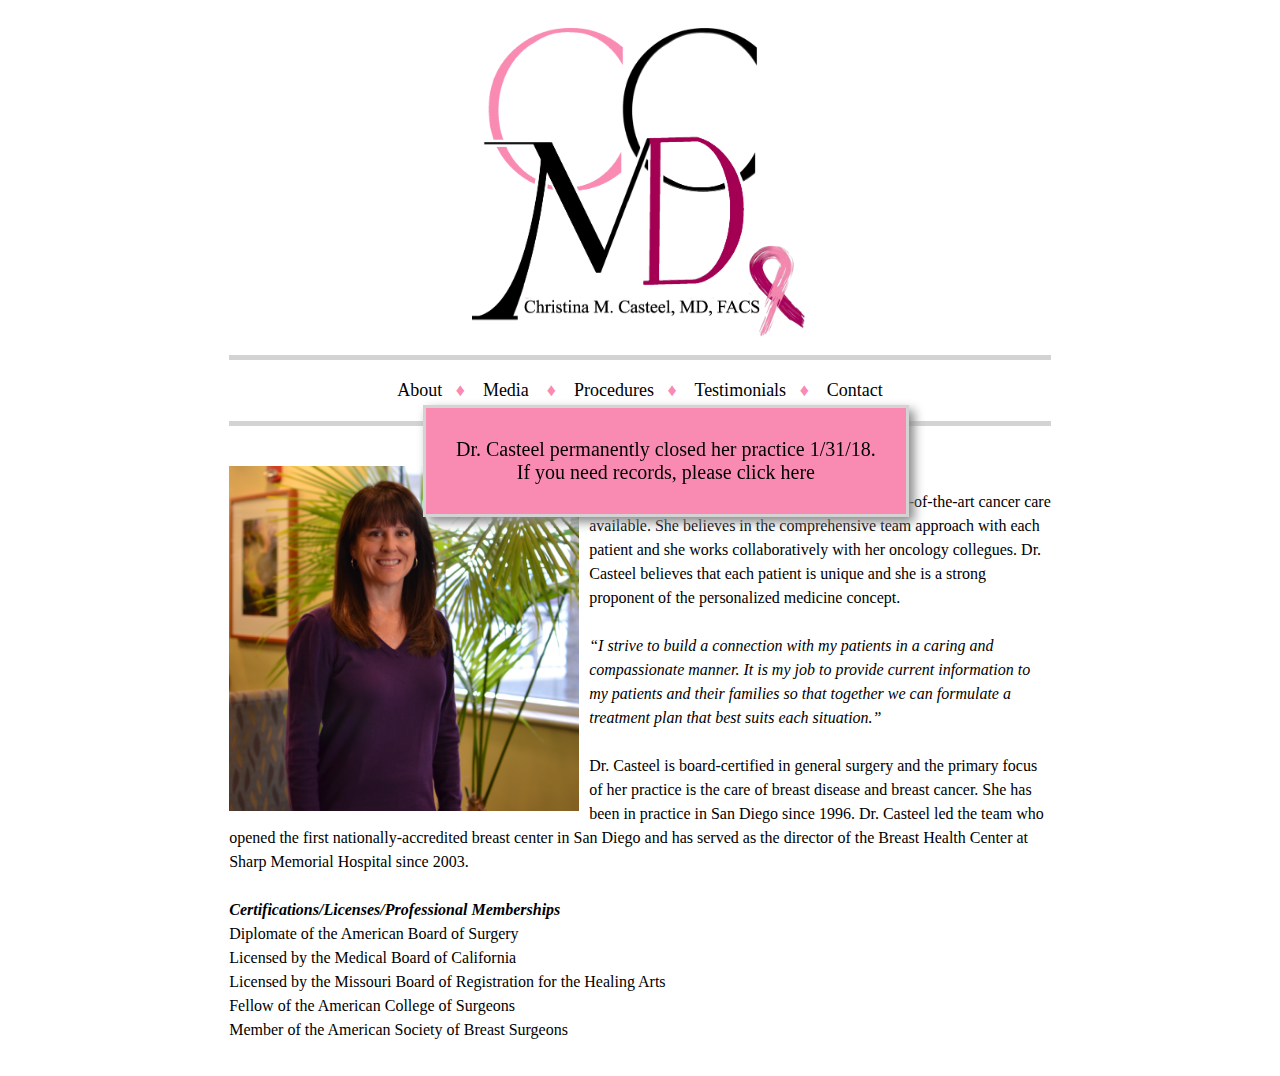
<file: index.html>
<!DOCTYPE html PUBLIC "-//W3C//DTD HTML 4.01 Transitional//EN"
   "http://www.w3.org/TR/html4/loose.dtd">
<html>
<head>
	<link rel="shortcut icon" href="ribbon.ico" />
	<title>Christina M. Casteel, MD, FACS</title>
	<meta http-equiv="Content-Type" content="text/html; charset=utf-8">
	<meta name="title" content="Christina M. Casteel, MD, FACS">
	<meta name="viewport" content="width = 1100">
	<meta name="description" content="Breast Cancer Surgeon: Serving San Diego, CA. Call (858) 279-5599 to schedule an appointment">
	<meta name="keywords" content="Breast, Cancer, Surgeon, San Diego, California">
	<link rel="stylesheet" href="stylesheet1.css" type="text/css">
</head>
<body>
<div class="container">
	<div class="top">
	<a href="index.html"><img src="websitelogo1.png" class="2x" width="41%" alt="Dr. Christine Casteel MD Inc."></a>
	<!-- <h2>Christina M. Casteel, MD, FACS</h2> -->
	</div>
<br/>
<div class="navbar"><a href="index.html">About</a>&nbsp;&nbsp; &diams; &nbsp;&nbsp;
	<a href="media.html">Media</a> &nbsp;&nbsp; &diams; &nbsp;&nbsp
	<a href="procedures.html">Procedures</a>&nbsp;&nbsp; &diams; &nbsp;&nbsp;
	<a href="testimonials.html">Testimonials</a>&nbsp;&nbsp; &diams; &nbsp;&nbsp;
	<a href="contact.html">Contact</a></div>
<div class="content">
<br/>


<p><img class="floatLeft" src="profpic1.jpg" width="350px"> <b><i>Dr. Casteel’s Philosophy</i></b><br/>Dr. Casteel takes pride in providing the most state-of-the-art cancer care available. She believes in the comprehensive team approach with each patient and she works collaboratively with her oncology collegues. Dr. Casteel believes that each patient is unique and she is a strong proponent of the personalized medicine concept.<br/><br/><i>“I strive to build a connection with my patients in a caring and compassionate manner. It is my job to provide current information to my patients and their families so that together we can formulate a treatment plan that best suits each situation.” </i>
<br/><br/>
Dr. Casteel is board-certified in general surgery and the primary focus of her practice is the care of breast disease and breast cancer. She has been in practice in San Diego since 1996. Dr. Casteel led the team who opened the first nationally-accredited breast center in San Diego and has served as the director of the Breast Health Center at Sharp Memorial Hospital since 2003.<br/><br/><b><i>Certifications/Licenses/Professional Memberships</i></b>
<br/>Diplomate of the American Board of Surgery<br/>Licensed by the Medical Board of California<br/>Licensed by the Missouri Board of Registration for the Healing Arts<br/>Fellow of the American College of Surgeons<br/>Member of the American Society of Breast Surgeons</p>
</div>
<div class="fixed">
<p>Dr. Casteel permanently closed her practice 1/31/18.<br/>
If you need records, please <a class="box" href="contact.html">click here</a></p>
</div>
</body>
</html>
</file>
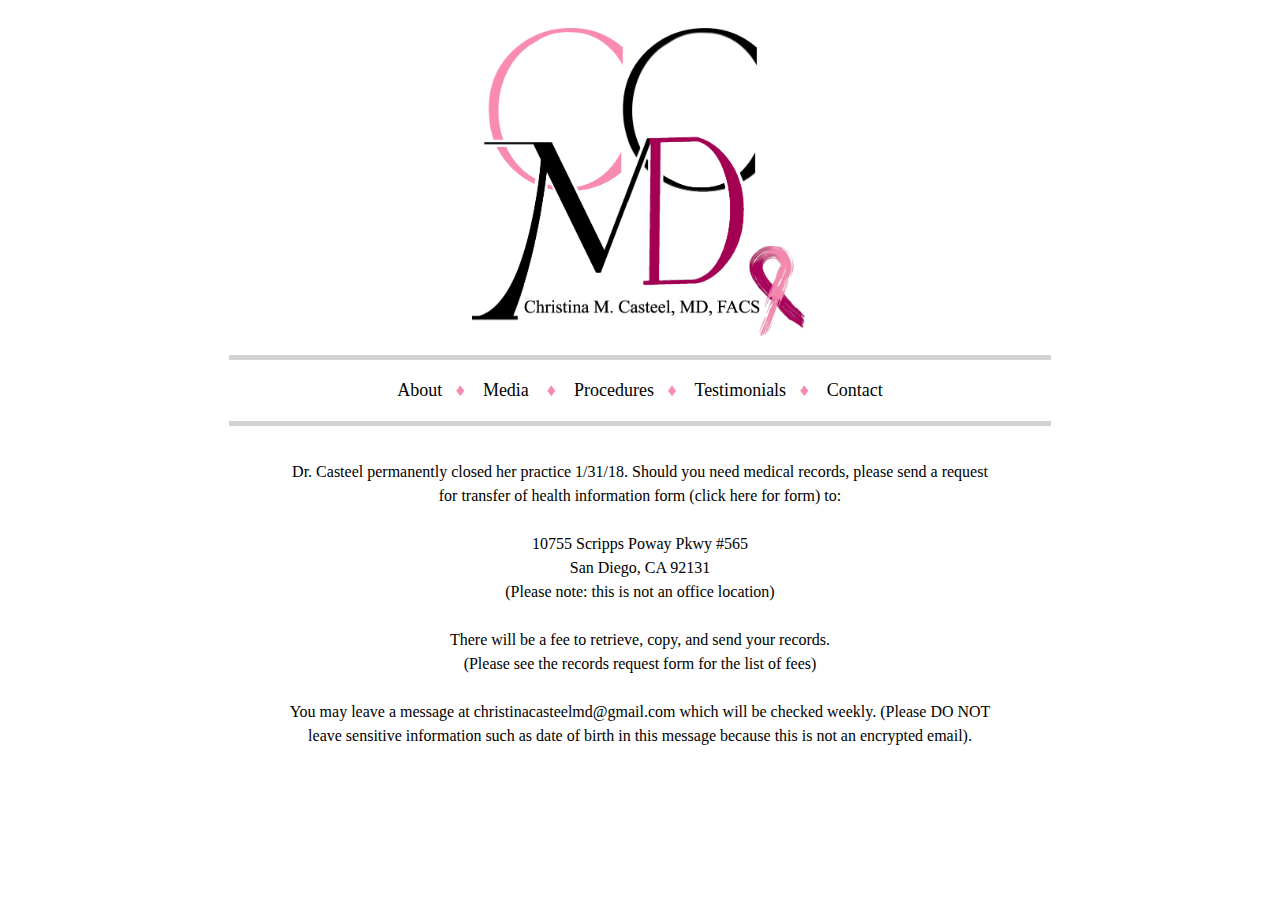
<file: contact.html>
<!DOCTYPE html PUBLIC "-//W3C//DTD HTML 4.01 Transitional//EN"
   "http://www.w3.org/TR/html4/loose.dtd">
<html>
<head>
	<link rel="shortcut icon" href="ribbon.ico" />
	<meta http-equiv="Content-Type" content="text/html; charset=utf-8">
	<title>Christina M. Casteel, MD, FACS</title>
	<meta name="title" content="Christina M. Casteel, MD, FACS: Contact">
	<meta name="viewport" content="width = 1100">
	<meta name="description" content="Breast Cancer Surgeon: Serving San Diego, CA. Call (858) 279-5599 to schedule an appointment">
	<meta name="keywords" content="Breast, Cancer, Surgeon, San Diego, California">
	<link rel="stylesheet" href="stylesheet1.css" type="text/css">
</head>
<body>
<div class="container">
	<div class="top">
	<a href="index.html"><img src="websitelogo1.png" class="2x" width="41%" alt="Dr. Christine Casteel MD Inc."></a>
	<!-- <h2>Christina M. Casteel, MD, FACS</h2> -->
	</div>
<br/>
<div class="navbar"><a href="index.html">About</a>&nbsp;&nbsp; &diams; &nbsp;&nbsp;
	<a href="media.html">Media</a> &nbsp;&nbsp; &diams; &nbsp;&nbsp
	<a href="procedures.html">Procedures</a>&nbsp;&nbsp; &diams; &nbsp;&nbsp;
	<a href="testimonials.html">Testimonials</a>&nbsp;&nbsp; &diams; &nbsp;&nbsp;
	<a href="contact.html">Contact</a></div>
<div class="content">
<br/>
<p class="vid">
Dr. Casteel permanently closed her practice 1/31/18. Should you need medical records, please send a <a href="TransferMedicalRecordsRequestForm.pdf" target="_blank">request for transfer of health information form (click here for form)</a> to:
<br/><br/>
10755 Scripps Poway Pkwy #565
<br/>
San Diego, CA  92131
<br/>
(Please note: this is not an office location)
<br/><br/>
There will be a fee to retrieve, copy, and send your records.
<br/>
(Please see the records request form for the list of fees)
<br/><br/>
You may leave a message at christinacasteelmd@gmail.com which will be checked weekly. (Please DO NOT leave sensitive information such as date of birth in this message because this is not an encrypted email).  
</p>
</div>
</body>
</html>
</file>
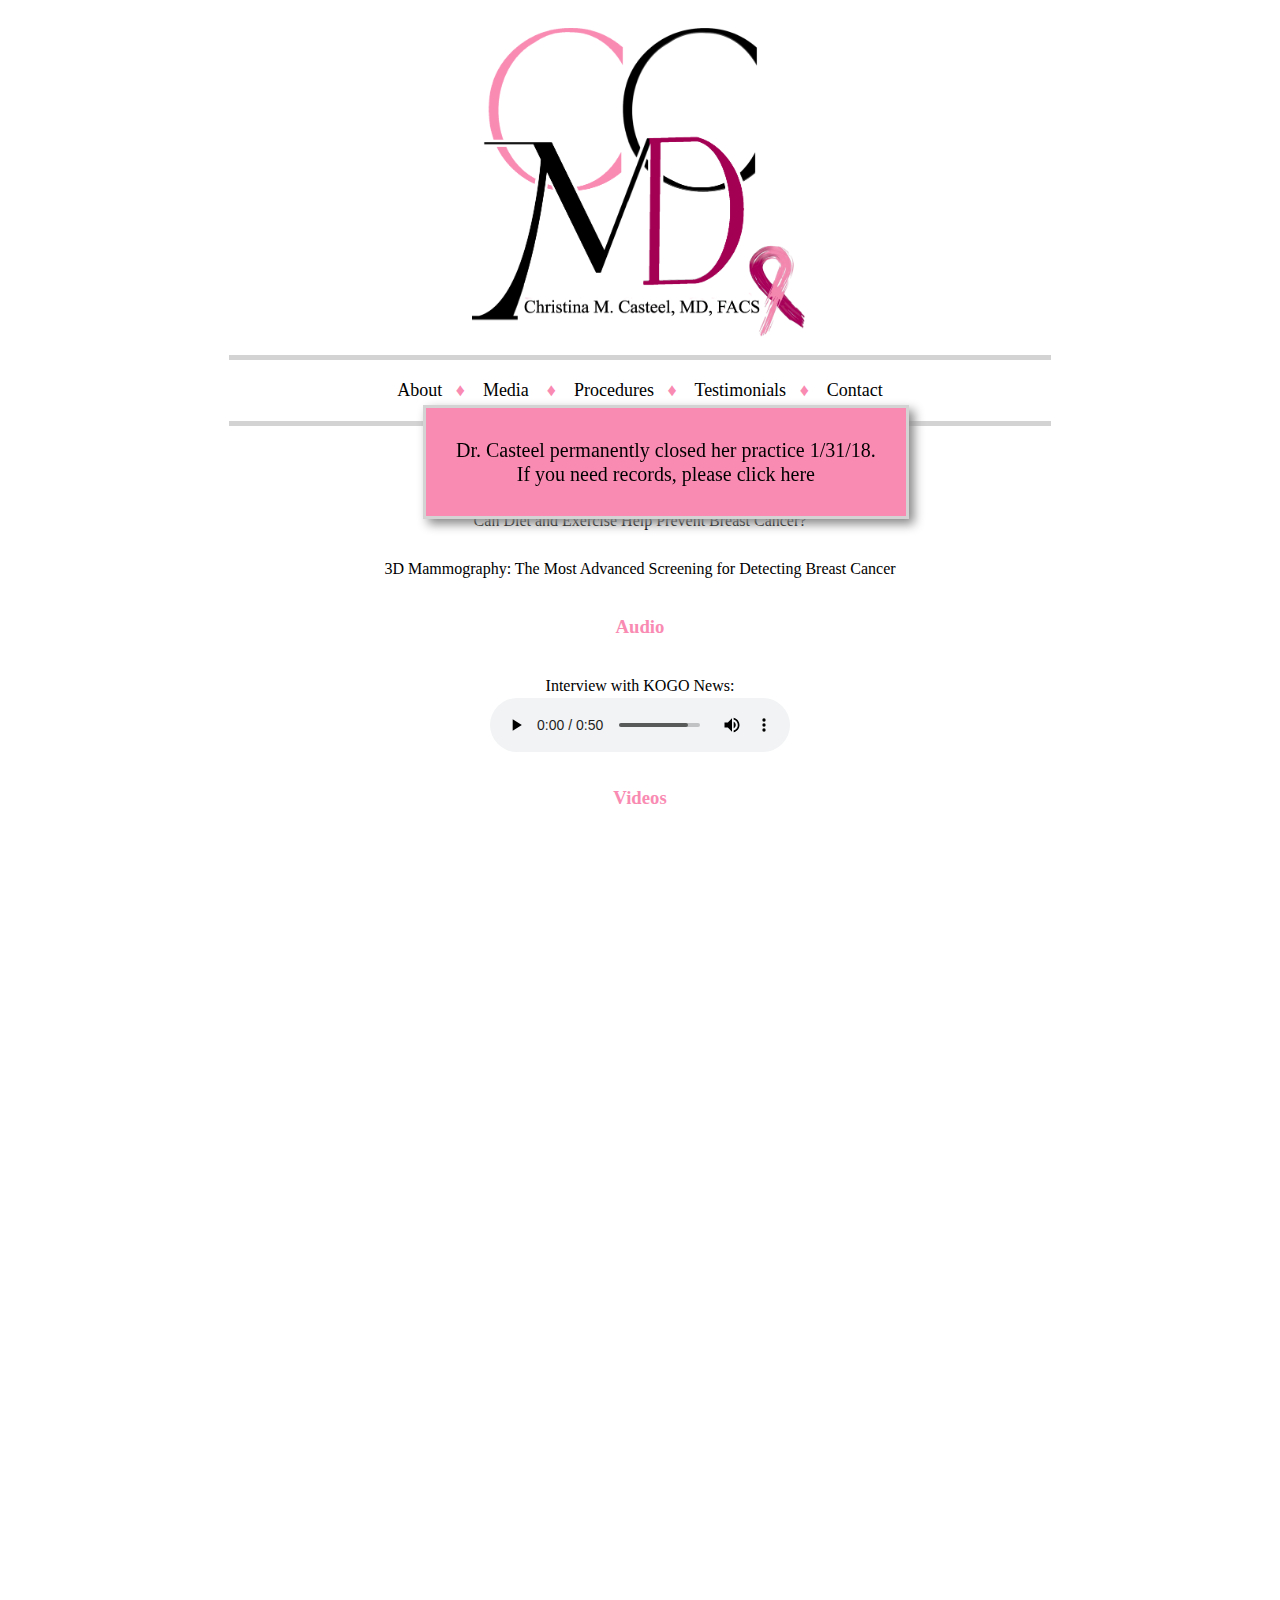
<file: media.html>
<!DOCTYPE html PUBLIC "-//W3C//DTD HTML 4.01 Transitional//EN"
   "http://www.w3.org/TR/html4/loose.dtd">
<html>
<head>
	<link rel="shortcut icon" href="ribbon.ico" />
	<meta http-equiv="Content-Type" content="text/html; charset=utf-8">
	<title>Christina M. Casteel, MD, FACS</title>
	<meta name="title" content="Christina M. Casteel, MD, FACS: Media">
	<meta name="viewport" content="width = 1100">
	<meta name="description" content="Breast Cancer Surgeon: Serving San Diego, CA. Call (858) 279-5599 to schedule an appointment">
	<meta name="keywords" content="Breast, Cancer, Surgeon, San Diego, California">
	<link rel="stylesheet" href="stylesheet1.css" type="text/css"></head>
<body>
<div class="container">
	<div class="top">
	<a href="index.html"><img src="websitelogo1.png" class="2x" width="41%" alt="Dr. Christine Casteel MD Inc."></a>
	<!-- <h2>Christina M. Casteel, MD, FACS</h2> -->
	</div>
<br/>
<div class="navbar"><a href="index.html">About</a>&nbsp;&nbsp; &diams; &nbsp;&nbsp;
	<a href="media.html">Media</a> &nbsp;&nbsp; &diams; &nbsp;&nbsp
	<a href="procedures.html">Procedures</a>&nbsp;&nbsp; &diams; &nbsp;&nbsp;
	<a href="testimonials.html">Testimonials</a>&nbsp;&nbsp; &diams; &nbsp;&nbsp;
	<a href="contact.html">Contact</a></div>
<div class="content">
<br/>
<h3>Articles</h3>
<p class = "vid">
<a href = "http://www.sharp.com/health-news/can-diet-and-exercise-help-prevent-breast-cancer.cfm" target="_blank">Can Diet and Exercise Help Prevent Breast Cancer?</a><br/><br/>
<a href = "http://www.sandiegouniontribune.com/news/health/sdut-3d-mammography-advanced-screening-2014mar13-story.html" target="_blank"> 3D Mammography: The Most Advanced Screening for Detecting Breast Cancer</a>
</p>
<br/>
<h3>Audio</h3>
<p class = "vid">
Interview with KOGO News:<br/>
<audio controls>
  <source src="kogoRadioShow.mp3" type="audio/mpeg">
Your browser does not support the audio element.
</audio>
</p>
<br/>
<h3>Videos</h3>
<p class="vid">
<iframe width="560" height="315" src="http://assets.scrippsdigital.com/cms/videoIframe.html?&host=www.10news.com&title=Medical%20trial%20could%20settle%20Stage%200%20Breast%20Cancer%20treatment%20debate&kw=%26kw%3Dsharp_memorial_hospital%26kw%3Dbreast_cancer%26kw%3Dmedical_treatment%26kw%3Dbreast_cancer_treatment%26kw%3Dstage_0_treatment%26kw%3Dmedical_trial%26kw%3Ddcis%26kw%3Dductal_carcinoma_in_situ&vid=595d95f88d4c3644b4cd5128&purl=/news/medical-trial-could-settle-breast-cancer-treatment-debate&story=1&ex=1&s=kgtv" frameborder="0" allowfullscreen></iframe>
</p>
<br/>
<br/>
<p class="vid">
<iframe width="560" height="315" src="https://www.youtube.com/embed/Bo7Q6cUnn4c" frameborder="0" allowfullscreen></iframe>
</p>
<br/>
<br/>
<p class = "vid">
<iframe width="560" height="315" src="https://www.youtube.com/embed/UGpUH70SJ9o" frameborder="0" allowfullscreen></iframe>
</p>
<br/>
<br/>
<p class ="vid">
<iframe width="560" height="315" src="https://www.youtube.com/embed/qF8pPF3Fsrw" frameborder="0" allowfullscreen></iframe>
</p>
<br/>
<br/>
<p class = "vid">
<iframe width="560" height="315" src="https://www.youtube.com/embed/0798s_KHjTY" frameborder="0" allowfullscreen></iframe>
<br/>
<br/>
</p>
<p class ="vid">
<iframe width="560" height="315" src="https://www.youtube.com/embed/MPzIlkjRUJE" frameborder="0" allowfullscreen></iframe>
</p>
<br/>
<br/>
<div class="fixed">
<p>Dr. Casteel permanently closed her practice 1/31/18.<br/>
If you need records, please <a class="box" href="contact.html">click here</a></p>
</div>
</body>
</html>
</file>
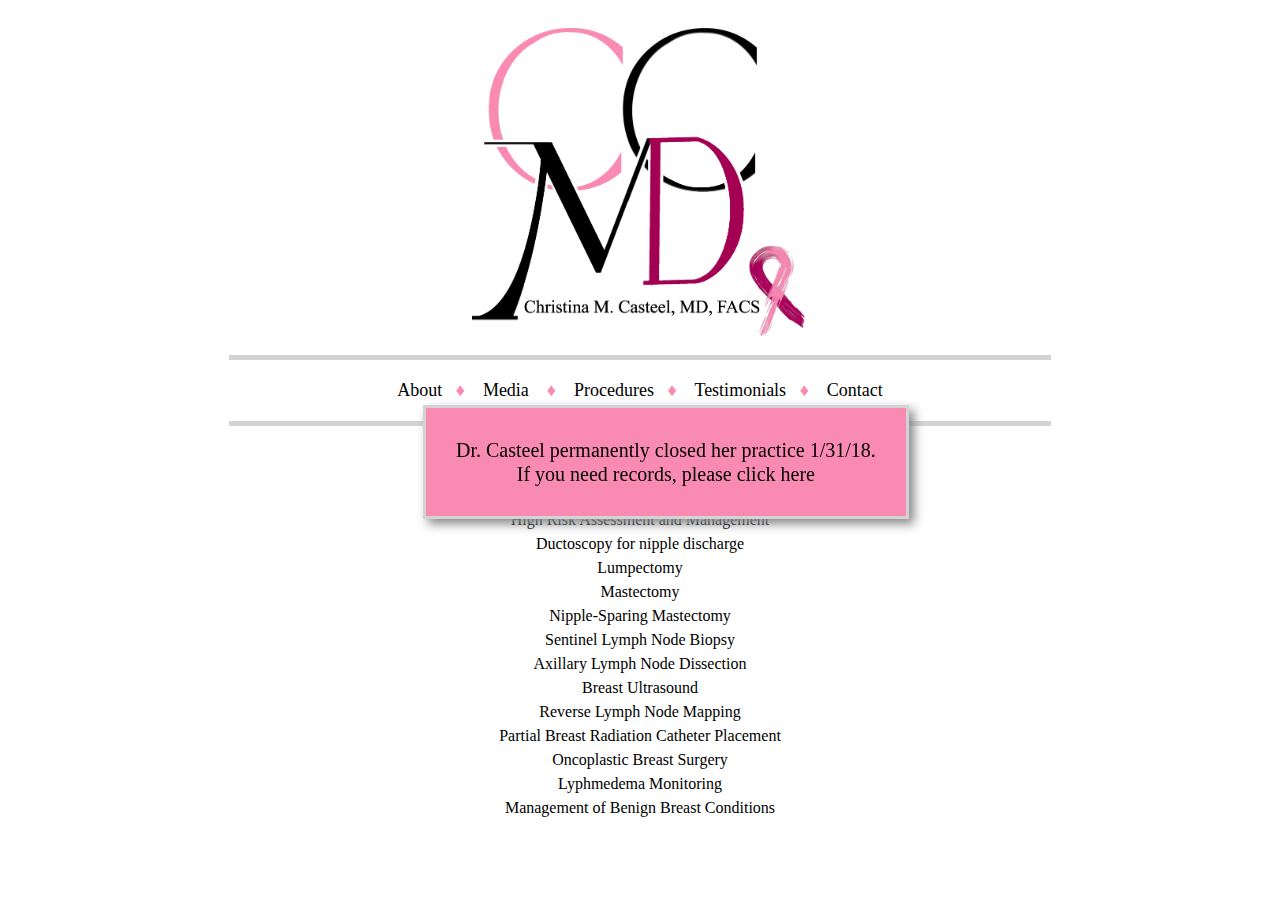
<file: procedures.html>
<!DOCTYPE html PUBLIC "-//W3C//DTD HTML 4.01 Transitional//EN"
   "http://www.w3.org/TR/html4/loose.dtd">
<html>
<head>
	<link rel="shortcut icon" href="ribbon.ico" />
	<meta http-equiv="Content-Type" content="text/html; charset=utf-8">
	<title>Christina M. Casteel, MD, FACS</title>
	<meta name="title" content="Christina M. Casteel, MD, FACS: Procedures">
	<meta name="viewport" content="width = 1100">
	<meta name="description" content="Breast Cancer Surgeon: Serving San Diego, CA. Call (858) 279-5599 to schedule an appointment">
	<meta name="keywords" content="Breast, Cancer, Surgeon, San Diego, California">
	<link rel="stylesheet" href="stylesheet1.css" type="text/css">
</head>
<body>
<div class="container">
	<div class="top">
	<a href="index.html"><img src="websitelogo1.png" class="2x" width="41%" alt="Dr. Christine Casteel MD Inc."></a>
	<!-- <h2>Christina M. Casteel, MD, FACS</h2> -->
	</div>
<br/>
<div class="navbar"><a href="index.html">About</a>&nbsp;&nbsp; &diams; &nbsp;&nbsp;
	<a href="media.html">Media</a> &nbsp;&nbsp; &diams; &nbsp;&nbsp
	<a href="procedures.html">Procedures</a>&nbsp;&nbsp; &diams; &nbsp;&nbsp;
	<a href="testimonials.html">Testimonials</a>&nbsp;&nbsp; &diams; &nbsp;&nbsp;
	<a href="contact.html">Contact</a></div>
<div class="content">
<br/>
<p class="vid">
<b><i>Dr. Casteel performs the following procedures:</i></b>
<br/><br/> 
High Risk Assessment and Management<br/>
Ductoscopy for nipple discharge<br/>
Lumpectomy<br/>
Mastectomy<br/>
Nipple-Sparing Mastectomy<br/>
Sentinel Lymph Node Biopsy<br/>
Axillary Lymph Node Dissection<br/>
Breast Ultrasound<br/>
Reverse Lymph Node Mapping<br/>
Partial Breast Radiation Catheter Placement<br/>
Oncoplastic Breast Surgery<br/>
Lyphmedema Monitoring<br/>
Management of Benign Breast Conditions<br/>
</p>
<div class="fixed">
<p>Dr. Casteel permanently closed her practice 1/31/18.<br/>
If you need records, please <a class="box" href="contact.html">click here</a></p>
</div>
</body>
</html>
</file>
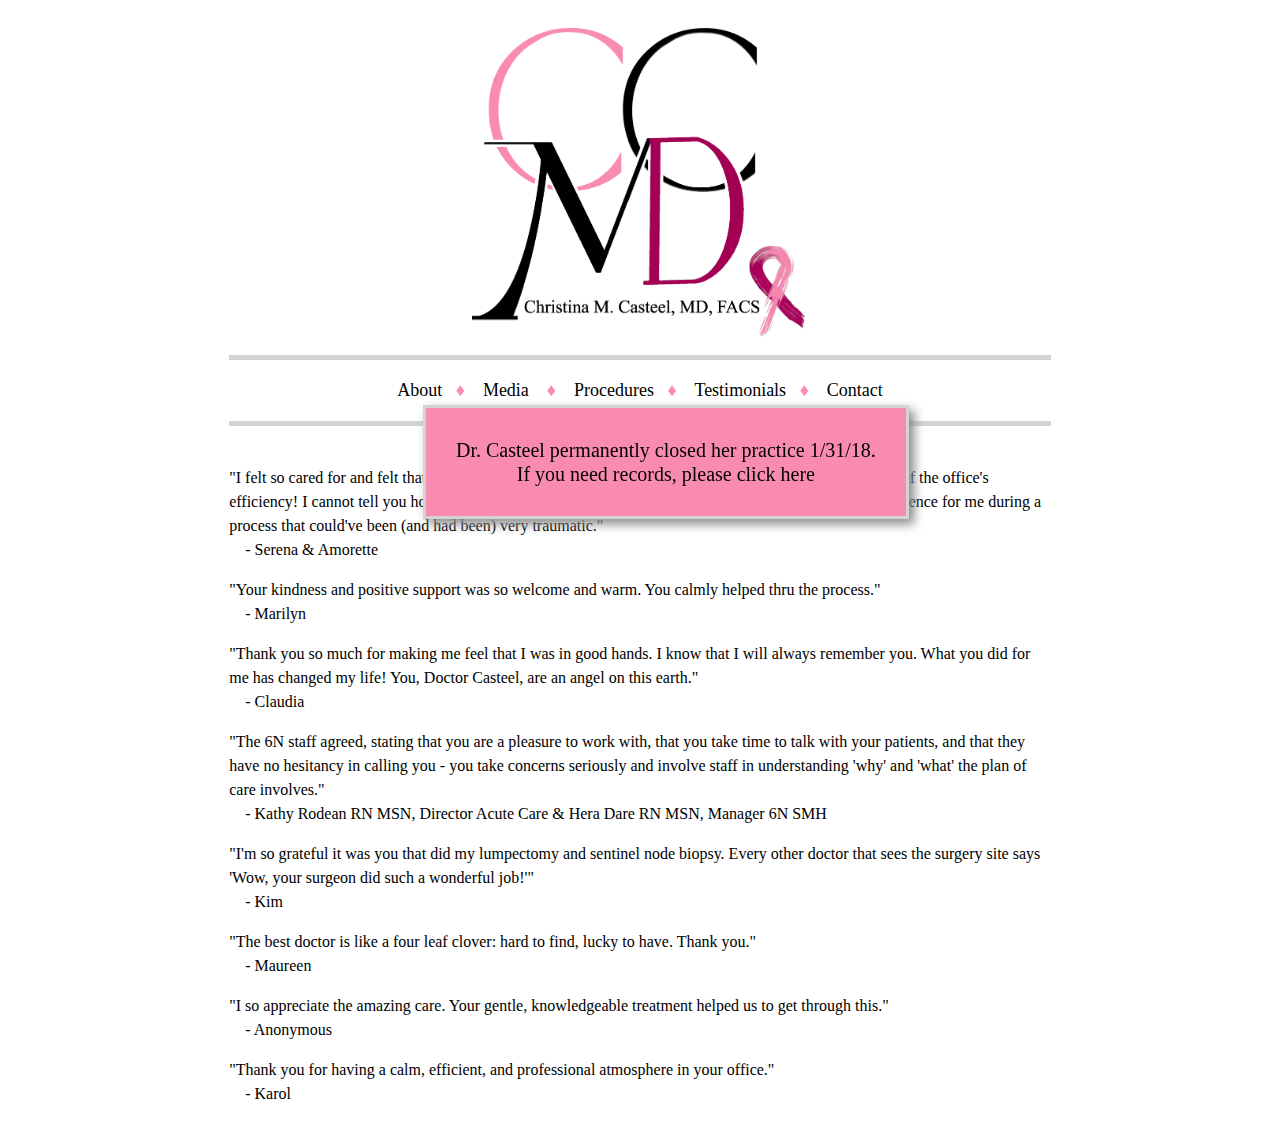
<file: testimonials.html>
<!DOCTYPE html PUBLIC "-//W3C//DTD HTML 4.01 Transitional//EN"
   "http://www.w3.org/TR/html4/loose.dtd">
<html>
<head>
	<link rel="shortcut icon" href="ribbon.ico" />
	<meta http-equiv="Content-Type" content="text/html; charset=utf-8">
	<title>Christina M. Casteel, MD, FACS</title>
	<meta name="title" content="Christina M. Casteel, MD, FACS: Testimonials">
	<meta name="viewport" content="width = 1100">
	<meta name="description" content="Breast Cancer Surgeon: Serving San Diego, CA. Call (858) 279-5599 to schedule an appointment">
	<meta name="keywords" content="Breast, Cancer, Surgeon, San Diego, California">
	<link rel="stylesheet" href="stylesheet1.css" type="text/css">
</head>
<body>
<div class="container">
	<div class="top">
	<a href="index.html"><img src="websitelogo1.png" class="2x" width="41%" alt="Dr. Christine Casteel MD Inc."></a>
	<!-- <h2>Christina M. Casteel, MD, FACS</h2> -->
	</div>
<br/>
<div class="navbar"><a href="index.html">About</a>&nbsp;&nbsp; &diams; &nbsp;&nbsp;
	<a href="media.html">Media</a> &nbsp;&nbsp; &diams; &nbsp;&nbsp
	<a href="procedures.html">Procedures</a>&nbsp;&nbsp; &diams; &nbsp;&nbsp;
	<a href="testimonials.html">Testimonials</a>&nbsp;&nbsp; &diams; &nbsp;&nbsp;
	<a href="contact.html">Contact</a></div>
<div class="content">
<br/>

<p>
"I felt so cared for and felt that I was given the personal attention I needed, which never came at the cost of the office's efficiency! I cannot tell you how appreciative I am for all you have done, and for making a positive experience for me during a process that could've been (and had been) very traumatic."
<br> &nbsp; &nbsp; - Serena & Amorette
</p>

<p>
"Your kindness and positive support was so welcome and warm. You calmly helped thru the process."
<br/> &nbsp; &nbsp; - Marilyn
</p>

<p>
"Thank you so much for making me feel that I was in good hands. I know that I will always remember you. What you did for me has changed my life! You, Doctor Casteel, are an angel on this earth."
<br/> &nbsp; &nbsp; - Claudia
</p>

<p>
"The 6N staff agreed, stating that you are a pleasure to work with, that you take time to talk with your patients, and that they have no hesitancy in calling you - you take concerns seriously and involve staff in  understanding 'why' and 'what' the plan of care involves." 
<br/> &nbsp; &nbsp; - Kathy Rodean RN MSN, Director Acute Care & Hera Dare RN MSN, Manager 6N SMH
</p>

<p>
"I'm so grateful it was you that did my lumpectomy and sentinel node biopsy. Every other doctor that sees the surgery site says 'Wow, your surgeon did such a wonderful job!'"
<br/> &nbsp; &nbsp; - Kim
</p>

<p>
"The best doctor is like a four leaf clover: hard to find, lucky to have. Thank you."
<br> &nbsp; &nbsp; - Maureen
</p>

<p>
"I so appreciate the amazing care. Your gentle, knowledgeable treatment helped us to get through this."
<br> &nbsp; &nbsp; - Anonymous
</p>

<p>
"Thank you for having a calm, efficient, and professional atmosphere in your office."
<br/> &nbsp; &nbsp; - Karol
</p>
<div class="fixed">
<p>Dr. Casteel permanently closed her practice 1/31/18.<br/>
If you need records, please <a class="box" href="contact.html">click here</a></p>
</div>
</body>
</html>
</file>
<file: stylesheet1.css>
html {
	overflow-y:scroll;
}

body {
	font-family:Georgia, "Times New Roman", Times, serif;
	color:#000;
	font-size:16px;
	background-color:#FFF;
	text-align: left;
}

.container {
	width: 65%;
	position:relative;
	margin:0 auto;
	padding: 10px 60px;
	background-color:#FFF;
}

.top {
	position:relative;
	top:10px;
	margin:0 auto;
	text-align:center;
}

h2 {
	margin-top: -5px;
	margin-bottom: 20px;
	color: #f98bb3;
	padding: 5px;
	text-align:center;
}

h3 {
	margin-top: -5px;
	margin-bottom: 20px;
	color: #f98bb3;
	padding: 5px;
	text-align:center;
}

.navbar {
	margin-top: 10px;
	border-top: 5px solid #D3D3D3;
	border-bottom: 5px solid #D3D3D3;
	padding: 20px;
	text-decoration: none;
	color: #f98bb3;
	font-size: 18px;
	text-align:center;
}

a, a:visited {
	text-decoration: none;
	color: #000;
}

a:hover, a:active {
	color: #f98bb3;
}

a.box:hover, a.box:active {
	color: #D3D3D3;
}

.content {
	line-height: 150%;
}

img.floatLeft { 
    	float: left; 
    	margin-right: 10px; 
}
.floatRight { 
    	float: right; 
    	margin-left: 10px; 
	text-align:center;
}

.left {
	float: left;
	margin-left: 75px;
	margin-right: 10px;
	margin-bottom: 50px;
}

.right {
	text-align:center;
	padding: 400px, 0, 0, 0;
	margin-right: 75px
}

.vid {
	position:relative;
	text-align:center;
	margin:0 auto;
	padding: 10px 60px;
}

.fixed
{
	position: fixed;
	top: 45%;
	right: 29%;
	padding: 10px 30px;
	background-color: #f98bb3;
	border-style: solid;
	border-width: 3px;
	border-color: #D3D3D3;
	text-align: center;
	font-size: 20px;
	box-shadow: 5px 5px 10px #888888;
}
</file>
